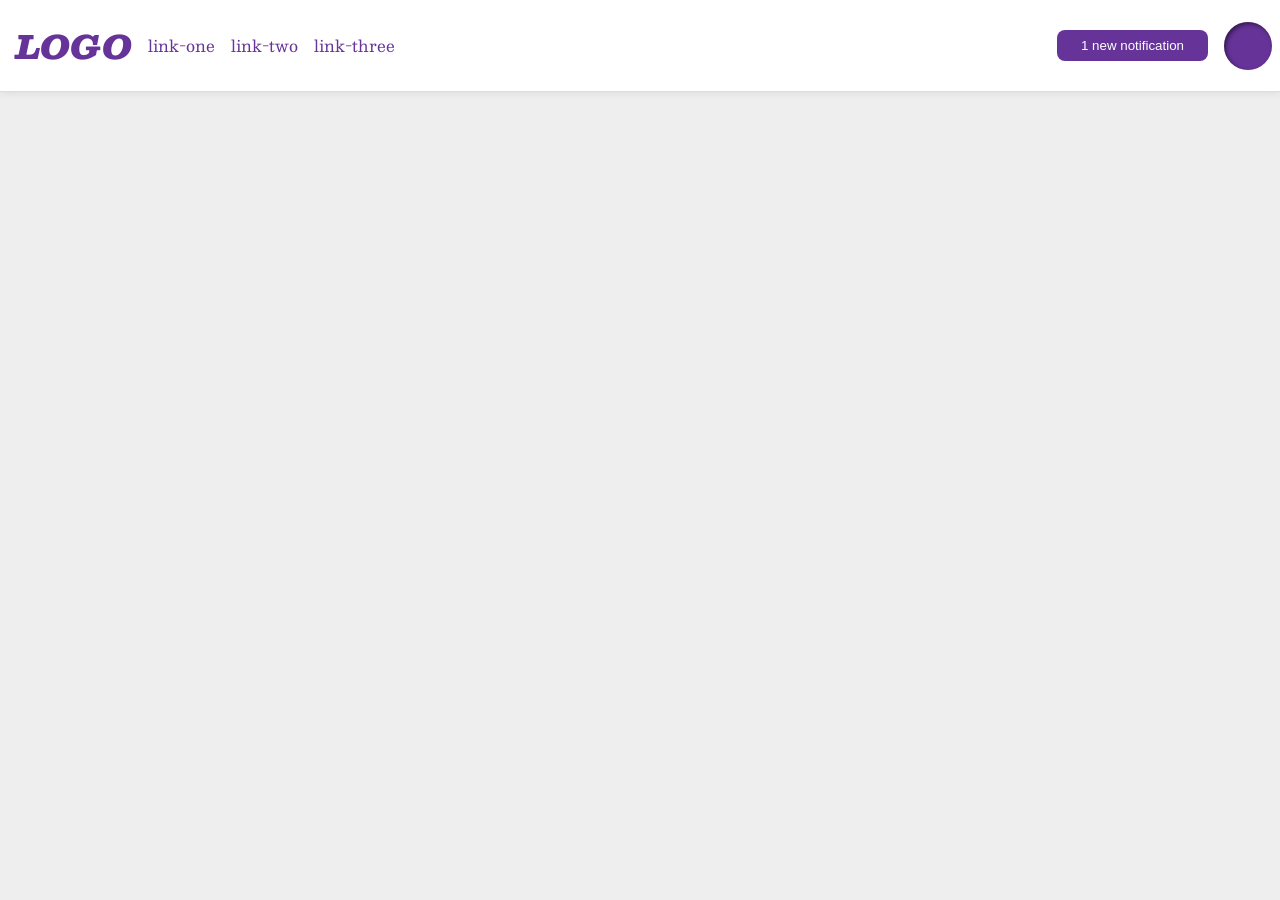
<file: flex/03-flex-header-2/index.html>
<!DOCTYPE html>
<html lang="en">
  <head>
    <meta charset="UTF-8">
    <meta http-equiv="X-UA-Compatible" content="IE=edge">
    <meta name="viewport" content="width=device-width, initial-scale=1.0">
    <title>Flex Header 2</title>
    <link rel="stylesheet" href="style.css">
  </head>
  <body>
    <div class="header">
      <div class="left">
      <div class="logo">
        LOGO
      </div>
      <ul class="links">
        <li><a href="https://google.com">link-one</a></li>
        <li><a href="https://google.com">link-two</a></li>
        <li><a href="https://google.com">link-three</a></li>
      </ul>
      </div>
      <div class="right">
      <button class="notifications">
        1 new notification
      </button>
      <div class="profile-image"></div>
    </div>
    </div>
  </body>
</html>
</file>
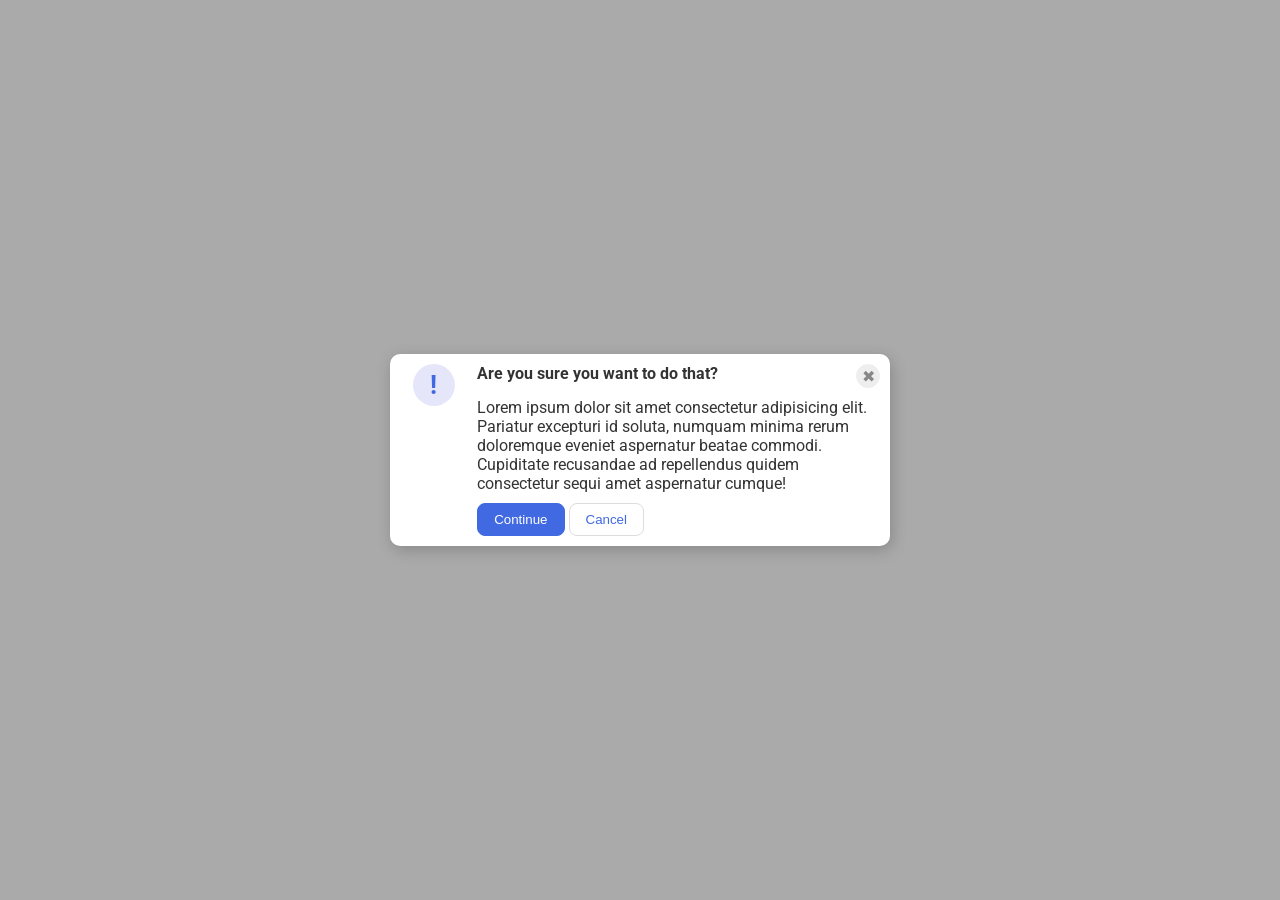
<file: flex/05-flex-modal/index.html>
<!DOCTYPE html>
<html lang="en">
  <head>
    <meta charset="UTF-8">
    <meta http-equiv="X-UA-Compatible" content="IE=edge">
    <meta name="viewport" content="width=device-width, initial-scale=1.0">
    <link rel="stylesheet" href="style.css">
    <title>Modal</title>
  </head>
  <body>
    <div class="modal">
    <div class="icon-container">
      <div class="icon">!</div>
    </div>
    <div class="content">
      <div class="nav">
      <div class="header">Are you sure you want to do that?</div>
      <button class="close-button">✖</button>
    </div>
      <div class="text">Lorem ipsum dolor sit amet consectetur adipisicing elit. Pariatur excepturi id soluta, numquam minima rerum doloremque eveniet aspernatur beatae commodi. Cupiditate recusandae ad repellendus quidem consectetur sequi amet aspernatur cumque!</div>
      <div class="button-container">
      <button class="continue">Continue</button>
      <button class="cancel">Cancel</button>
    </div>
   </div>
  </div>

  </body>
</html>
</file>
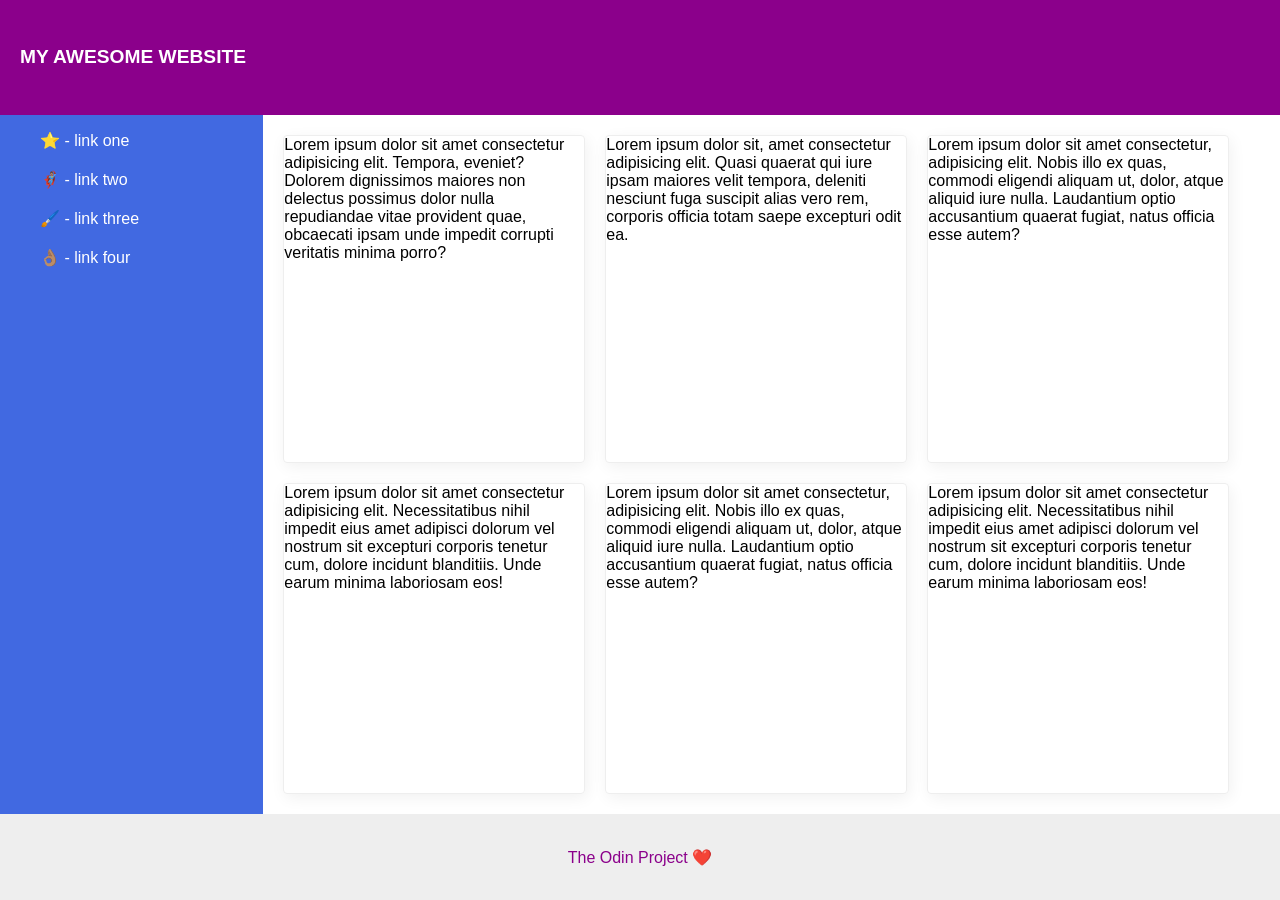
<file: flex/07-flex-layout-2/index.html>
<!DOCTYPE html>
<html lang="en">
  <head>
    <meta charset="UTF-8">
    <meta http-equiv="X-UA-Compatible" content="IE=edge">
    <meta name="viewport" content="width=device-width, initial-scale=1.0">
    <title>The Holy Grail</title>
    <link rel="stylesheet" href="style.css">
  </head>
  <body>
    <div class="header">
      <h1>MY AWESOME WEBSITE</h1>
    </div>
    
    <div class="content">
    <div class="sidebar">
      <ul>
        <li><a href="#">⭐ - link one</a></li>
        <li><a href="#">🦸🏽‍♂️ - link two</a></li>
        <li><a href="#">🖌️ - link three</a></li>
        <li><a href="#">👌🏽 - link four</a></li>
      </ul>
    </div>

    <div class="cards">
    <div class="card">Lorem ipsum dolor sit amet consectetur adipisicing elit. Tempora, eveniet? Dolorem dignissimos maiores non delectus possimus dolor nulla repudiandae vitae provident quae, obcaecati ipsam unde impedit corrupti veritatis minima porro?</div>
    <div class="card">Lorem ipsum dolor sit, amet consectetur adipisicing elit. Quasi quaerat qui iure ipsam maiores velit tempora, deleniti nesciunt fuga suscipit alias vero rem, corporis officia totam saepe excepturi odit ea.</div>
    <div class="card">Lorem ipsum dolor sit amet consectetur, adipisicing elit. Nobis illo ex quas, commodi eligendi aliquam ut, dolor, atque aliquid iure nulla. Laudantium optio accusantium quaerat fugiat, natus officia esse autem?</div>
    <div class="card">Lorem ipsum dolor sit amet consectetur adipisicing elit. Necessitatibus nihil impedit eius amet adipisci dolorum vel nostrum sit excepturi corporis tenetur cum, dolore incidunt blanditiis. Unde earum minima laboriosam eos!</div>
    <div class="card">Lorem ipsum dolor sit amet consectetur, adipisicing elit. Nobis illo ex quas, commodi eligendi aliquam ut, dolor, atque aliquid iure nulla. Laudantium optio accusantium quaerat fugiat, natus officia esse autem?</div>
    <div class="card">Lorem ipsum dolor sit amet consectetur adipisicing elit. Necessitatibus nihil impedit eius amet adipisci dolorum vel nostrum sit excepturi corporis tenetur cum, dolore incidunt blanditiis. Unde earum minima laboriosam eos!</div>
  </div>
    </div>
    <div class="footer">
      The Odin Project ❤️
    </div>
  </body>
</html>
</file>
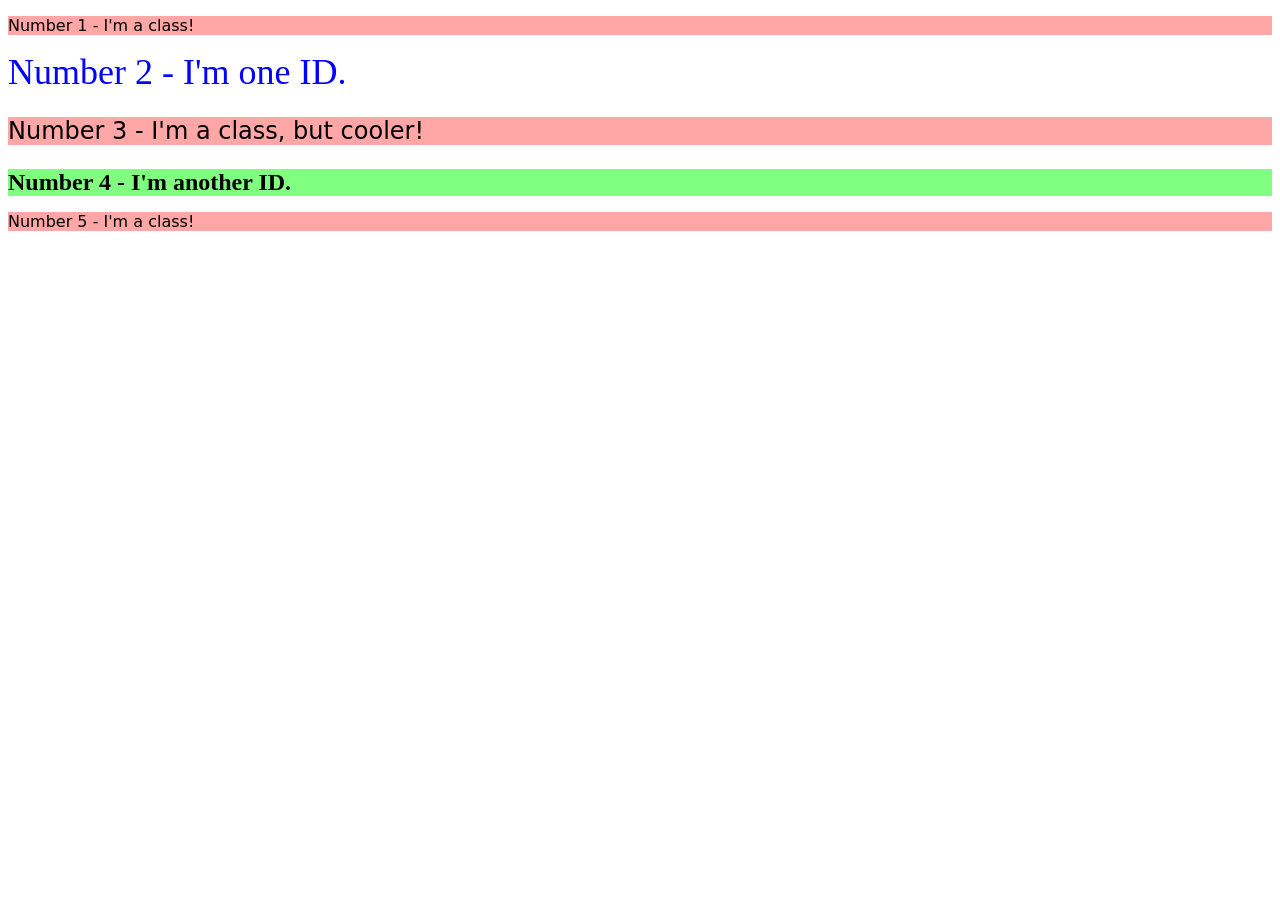
<file: foundations/02-class-id-selectors/index.html>
<!DOCTYPE html>
<html lang="en">
  <head>
    <meta charset="UTF-8">
    <meta http-equiv="X-UA-Compatible" content="IE=edge">
    <meta name="viewport" content="width=device-width, initial-scale=1.0">
    <title>Class and ID Selectors</title>
    <link rel="stylesheet" href="style.css">
  </head>
  <body>
    <p class="odd">Number 1 - I'm a class!</p>
    <div id="second">Number 2 - I'm one ID.</div>
    <p class="odd shared-font-size">Number 3 - I'm a class, but cooler!</p>
    <div class="shared-font-size" id="fourth">Number 4 - I'm another ID.</div>
    <p class="odd">Number 5 - I'm a class!</p>
  </body>
</html>
</file>
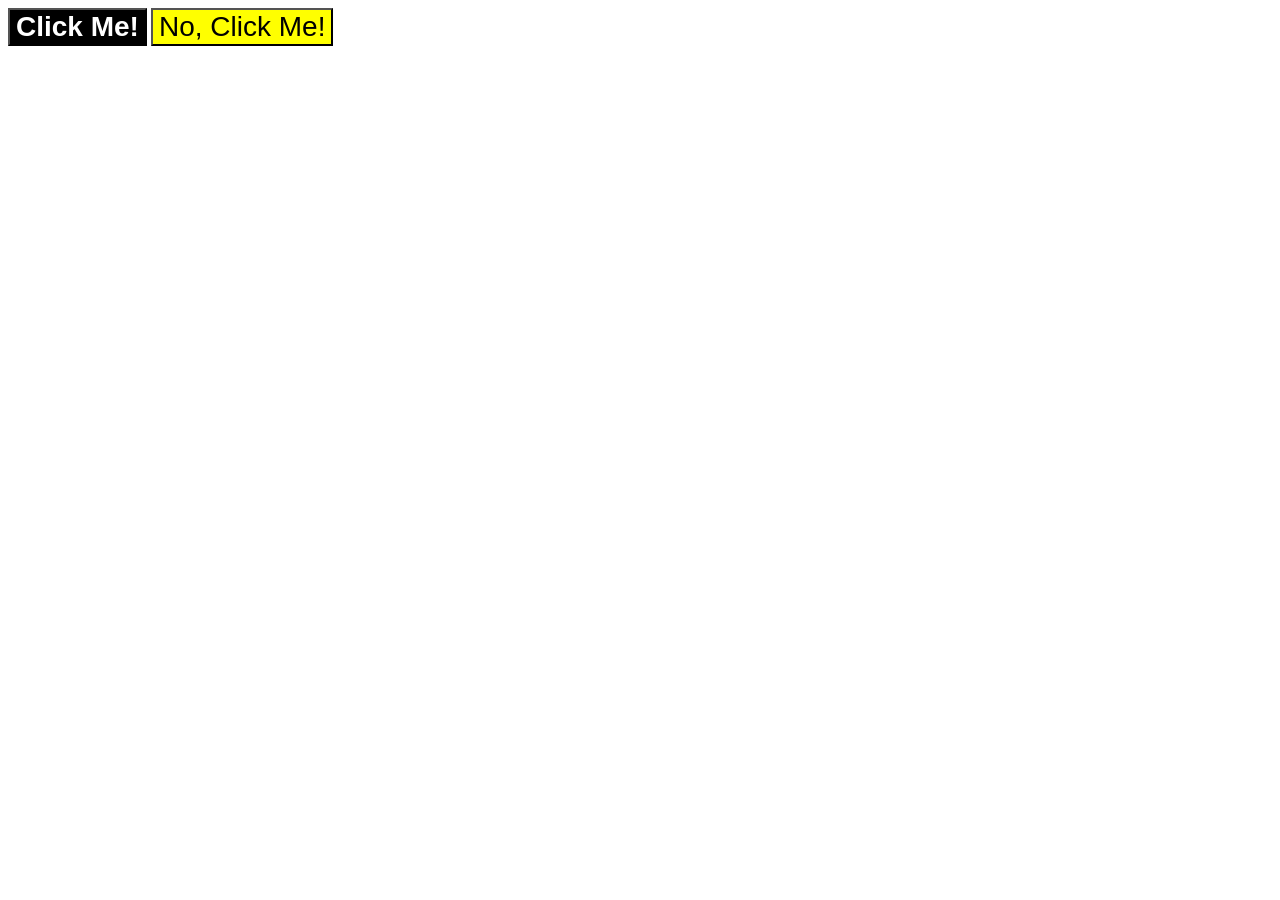
<file: foundations/03-grouping-selectors/index.html>
<!DOCTYPE html>
<html lang="en">
  <head>
    <meta charset="UTF-8">
    <meta http-equiv="X-UA-Compatible" content="IE=edge">
    <meta name="viewport" content="width=device-width, initial-scale=1.0">
    <title>Grouping Selectors</title>
    <link rel="stylesheet" href="style.css">
  </head>
  <body>
    <button id="first">Click Me!</button>
    <button id="second">No, Click Me!</button>
  </body>
</html>
</file>
<file: flex/03-flex-header-2/style.css>
/* this is some magical font-importing.  
you'll learn about it later. */
@import url('https://fonts.googleapis.com/css2?family=Besley:ital,wght@0,400;1,900&display=swap');

body {
  margin: 0;
  background: #eee;
  font-family: Besley, serif;
}

.header {
  background: white;
  border-bottom: 1px solid #ddd;
  box-shadow: 0 0 8px rgba(0,0,0,.1);
  display:flex;
  justify-content: center;
  align-items: center;
  padding: 8px;
  gap: 16px;
}


.profile-image {
  background: rebeccapurple;
  box-shadow: inset 2px 2px 4px rgba(0,0,0,.5);
  border-radius: 50%;
  width: 48px;
  height: 48px;
  gap: 16px;
}

.logo {
  color: rebeccapurple;
  font-size: 32px;
  font-weight: 900;
  font-style: italic;
  display: flex;
  justify-content: center;
  align-items: center;
  padding: 8px;
}

button {
  border: none;
  border-radius: 8px;
  background: rebeccapurple;
  color: white;
  padding: 8px 24px;
  gap: 16px;
}

a {
  /* this removes the line under our links */
  text-decoration: none;
  color: rebeccapurple;
}

ul {
  list-style-type: none;
  display: flex;
  justify-content: space-evenly;
  align-items: center;
  padding: 8px;
  gap: 16px
}

.left{
  flex:1;
  display: flex;
  justify-content: flex-start;
}

.right{
  flex:1;
  display: flex;
  justify-content: flex-end;
  align-items: center;
  gap: 16px;
}
</file>
<file: flex/05-flex-modal/style.css>
@import url('https://fonts.googleapis.com/css2?family=Roboto:wght@400;700&display=swap');

html, body {
  height: 100%;
}

body {
  font-family: Roboto, sans-serif;
  margin: 0;
  background: #aaa;
  color: #333;
  /* I'll give you this one for free lol */
  display: flex;
  align-items: center;
  justify-content: center;
}

.modal {
  background: white;
  width: 480px;
  border-radius: 10px;
  box-shadow: 2px 4px 16px rgba(0,0,0,.2);
  display: flex;
  justify-content: center;
  align-items: flex-start;
  padding: 10px;
  gap: 10px;

}

.icon-container{
  display: flex;
  flex-direction: row;
  justify-content: center;
  align-items: flex-start;
  flex: 0.5;
 

  
}
.icon {
  color: royalblue;
  font-size: 26px;
  font-weight: 700;
  background: lavender;
  width: 42px;
  height: 42px;
  border-radius: 50%;
  display: flex;
  flex-direction: column;
  align-items: center;
  justify-content: center;
  flex: 0 0 auto;
 
  
}

.content{
  flex: 3;
  display: flex;
  flex-direction: column;
  gap: 10px;
}

.nav{
  display: flex;
}

.header{
  font-weight: 700;
}
.close-button {
  background: #eee;
  border-radius: 50%;
  color: #888;
  font-weight: 400;
  font-size: 16px;
  height: 24px;
  width: 24px;
  display: flex;
  align-items: center;
  justify-content: center;
  border: 1px solid #eee;
  padding: 0;
  margin-left: auto;
}

button {
  cursor: pointer;
  padding: 8px 16px;
  border-radius: 8px;
}

button.continue {
  background: royalblue;
  border: 1px solid royalblue;
  color: white;
}

button.cancel {
  background: white;
  border: 1px solid #ddd;
  color: royalblue;
}
</file>
<file: flex/07-flex-layout-2/style.css>
body {
  font-family: -apple-system, BlinkMacSystemFont, 'Segoe UI', Roboto, Oxygen, Ubuntu, Cantarell, 'Open Sans', 'Helvetica Neue', sans-serif;
  margin: 0;
  min-height: 100vh;
  display: flex;
  flex-direction: column;
}

h1{
  font-size: 1.2rem;
  padding-left: 20px;
}

.header {
  height: 72px;
  background: darkmagenta;
  color: white;
  flex: 0.5;
  display: flex; 
  justify-content: flex-start;
  align-items: center;
}

.footer {
  height: 72px;
  background: #eee;
  color: darkmagenta;
  flex:0.5;
  display: flex;
  justify-content: center;
  text-align: center;
  align-items: center;
}

.sidebar {
  width: 300px;
  background: royalblue;
  box-sizing: border-box;
  flex: 0.5 0.5 auto;
}

.sidebar ul{
  display: flex;
  flex-direction: column;
  gap: 20px;
}

.sidebar li{
  list-style: none;

}
.sidebar a{
  color: #fff;
  text-decoration: none;
}

.content{
  display: flex;
  flex: 3;
}

.cards{
  flex: 2 2 auto;
  display: flex;
  flex-wrap: wrap;
  gap: 20px;
  justify-content: flex-start;
  padding: 20px;
}
.card {
  border: 1px solid #eee;
  box-shadow: 2px 4px 16px rgba(0,0,0,.06);
  border-radius: 4px;
  width: 300px;
  gap: 20px;  

}
</file>
<file: foundations/02-class-id-selectors/style.css>
.odd{
    background-color: rgb(255, 166, 167);
    font-family: Verdana, "DejaVu Sans", sans-serif;
}

#second{
    color: rgb(2, 2, 255);
    font-size: 36px;
}

.shared-font-size{
    font-size:24px;
}

#fourth{
    background-color:rgb(128, 255, 129);
    font-weight: bold;
    
}
</file>
<file: foundations/03-grouping-selectors/style.css>
#first, #second{
    font-size: 28px;
    font-family: Helvetica, 'Times New Roman', sans-serif;
}

#first{
    background-color: #000;
    color: #fff;
    font-weight: bold;
}

#second{
    background-color:#FFFF00 ;
}
</file>
